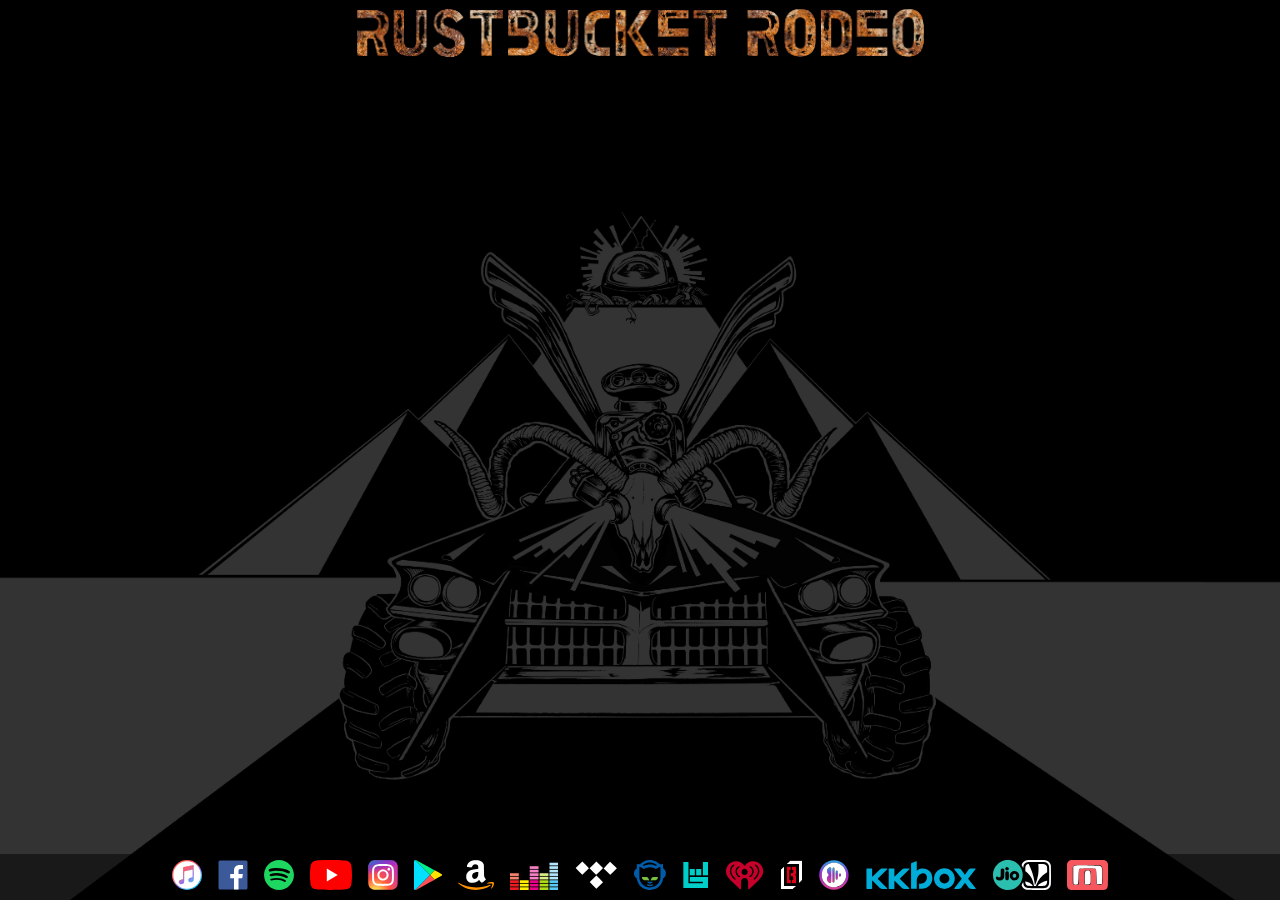
<file: index.html>
<!DOCTYPE html>
<html>

<head>
	<meta charset="UTF-8">
	<meta name=viewport content="width=device-width, initial-scale=1">
	<title>Rustbucket Rodeo</title>
	<link rel="stylesheet" type="text/css" href="style.css">
	<link rel="shortcut icon" href="img/favicon.ico" type="image/x-icon">
	<link rel="icon" href="img/favicon.ico" type="image/x-icon">
</head>

<body class="mainsite">
	<div class="header"></div>
	<div class="main">
		<script charset="utf-8" src="https://widget.bandsintown.com/main.min.js"></script>
		<a class="bit-widget-initializer" data-artist-name="Rustbucket Rodeo" data-display-local-dates="false"
			data-display-past-dates="false" data-auto-style="false" data-text-color="#FFFFFF" data-link-color="#b3350f"
			data-background-color="rgba(0,0,0,0)" data-display-limit="" data-link-text-color="#FFFFFF"
			data-display-lineup="true" data-display-play-my-city="false"
			data-separator-color="rgba(124,124,124,0.25)"></a>
		<div class="embed-container">
			<iframe width="560" height="315"
				src="https://www.youtube.com/embed/videoseries?list=PLAGI6w7y3j4VOf9BjruNEswJuCbT2PBPw" frameborder="0"
				allow="autoplay; encrypted-media" allowfullscreen>
			</iframe>
		</div>
		<div class="filler">
			<img src="img/blank.png" class="extlogo" />
			<img src="img/blank.png" class="extlogo" />
			<img src="img/blank.png" class="extlogo" />
			<img src="img/blank.png" class="extlogo" />
			<img src="img/blank.png" class="extlogo" />
			<img src="img/blank.png" class="extlogo" />
			<img src="img/blank.png" class="extlogo" />
			<img src="img/blank.png" class="extlogo" />
			<img src="img/blank.png" class="extlogo" />
			<img src="img/blank.png" class="extlogo" />
			<img src="img/blank.png" class="extlogo" />
			<img src="img/blank.png" class="extlogo" />
			<img src="img/blank.png" class="extlogo" />
			<img src="img/blank.png" class="extlogo" />
			<img src="img/blank.png" class="extlogo" />
			<img src="img/blank.png" class="extlogo" />
			<img src="img/blank.png" class="extlogo" />
		</div>
	</div>
	<div class="bottom">
		<a href="https://itunes.apple.com/us/artist/rustbucket-rodeo/1447061808" target="_blank">
			<img alt="iTunes" src="img/itunes.svg" class="extlogo">
		</a>
		<a href="https://facebook.com/RustbucketRodeo" target="_blank">
			<img alt="Facebook" src="img/facebook.svg" class="extlogo">
		</a>
		<a href="https://open.spotify.com/artist/4nmTYix8b2KwEVHGTrTavn?si=sSkCIgFxRSeNeXL5VbvNZQ" target="_blank">
			<img alt="Spotify" src="img/spotify.svg" class="extlogo">
		</a>
		<a href="https://www.youtube.com/channel/UCU6y8-J5VRp3p2cj-lpoyyA" target="_blank">
			<img alt="YouTube" src="img/youtube.svg" class="extlogo">
		</a>
		<a href="https://instagram.com/rustbucket_rodeo/" target="_blank">
			<img src="img/instagram.svg" class="extlogo">
		</a>
		<a href="https://play.google.com/store/music/artist/Rustbucket_Rodeo?id=Ansu5kxoq5xaxnvd72ynfz2xhqu" target="_blank">
			<img alt="Google Play" src="img/googleplay.svg" class="extlogo">
		</a>
		<a href="https://www.amazon.com/s?k=Rustbucket+Rodeo&i=digital-music" target="_blank">
			<img alt="Amazon" src="img/amazon.svg" class="extlogo">
		</a>
		<a href="https://www.deezer.com/us/artist/56419772" target="_blank">
			<img alt="Deezer" src="img/deezer.svg" class="extlogo">
		</a>
		<a href="https://tidal.com/browse/artist/10773823" target="_blank">
			<img alt="Tidal" src="img/tidal.svg" class="extlogo">
		</a>
		<a href="https://napster.com/artist/rustbucket-rodeo" target="_blank">
			<img alt="Napster" src="img/napster.svg" class="extlogo">
		</a>
		<a href="https://www.bandsintown.com/de/a/12540508-rustbucket-rodeo" target="_blank">
			<img alt="Bands in Town" src="img/bandsintown.svg" class="extlogo">
		</a>
		<a href="https://www.iheart.com/artist/rustbucket-rodeo-32683485/" target="_blank">
			<img alt="iHeartRadio" src="img/iheartradio.svg" class="extlogo">
		</a>
		<a href="https://www.backstagepro.de/rustbucket-rodeo" target="_blank">
			<img alt="BackstagePRO" src="img/backstagepro.svg" class="extlogo">
		</a>
		<a href="https://play.anghami.com/artist/4346192" target="_blank">
			<img alt="Anghami" src="img/anghami.svg" class="extlogo">
		</a>
		<a href="https://kkbox.fm/vi0aT5" target="_blank">
			<img alt="KKBox" src="img/kkbox.svg" class="extlogo">
		</a>
		<a href="https://www.jiosaavn.com/artist/rustbucket-rodeo-songs/gvOhNWvf-BQ_" target="_blank">
			<img alt="JioSaavn" src="img/jiosaavn.svg" class="extlogo">
		</a>
		<a href="http://www.mndigital.com/content-experience/music_content/overview/9413131/Rustbucket_Rodeo/" target="_blank">
			<img alt="MediaNet" src="img/medianet.svg" class="extlogo">
		</a>
	</div>
</body>

</html>
</file>
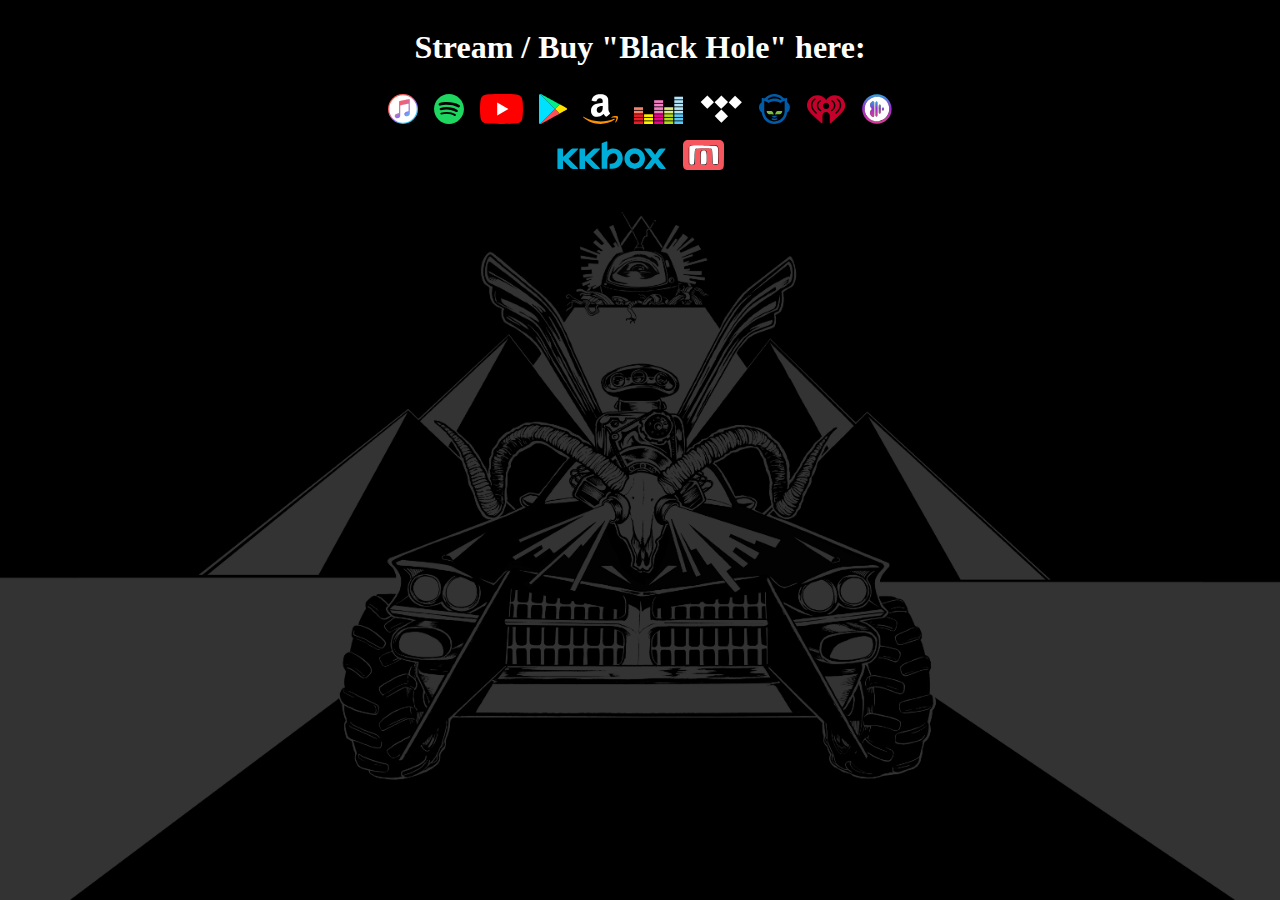
<file: blackhole.html>
<!DOCTYPE html>
<html>

<head>
	<meta charset="UTF-8">
	<meta name=viewport content="width=device-width, initial-scale=1">
	<title>Black Hole</title>
	<link rel="stylesheet" type="text/css" href="style.css">
	<link rel="shortcut icon" href="../img/favicon.ico" type="image/x-icon">
	<link rel="icon" href="../img/favicon.ico" type="image/x-icon">
	<link href='https://fonts.googleapis.com/css?family=Audiowide' rel='stylesheet'>
</head>

<body class="releasesite">
	<div class="main">
		<h1>Stream / Buy "Black Hole" here:</h1>
		<a href="https://music.apple.com/album/black-hole-single/1449353426" target="_blank">
			<img alt="iTunes" src="img/itunes.svg" class="extlogo">
		</a>
		<a href="https://open.spotify.com/album/1Y8sI2OjTb6k33tf5vGxed" target="_blank">
			<img alt="Spotify" src="img/spotify.svg" class="extlogo">
		</a>
		<a href="https://www.youtube.com/watch?v=EHir79Yp1TQ" target="_blank">
			<img alt="YouTube" src="img/youtube.svg" class="extlogo">
		</a>
		<a href="https://play.google.com/store/music/album?id=B6lhjt732cntrvksqx6r5u7ogra" target="_blank">
			<img alt="Google Play" src="img/googleplay.svg" class="extlogo">
		</a>
		<a href="https://www.amazon.com/Black-Hole-Rustbucket-Rodeo/dp/B07MJVZMTF/" target="_blank">
			<img alt="Amazon" src="img/amazon.svg" class="extlogo">
		</a>
		<a href="https://www.deezer.com/album/84165432" target="_blank">
			<img alt="Deezer" src="img/deezer.svg" class="extlogo">
		</a>
		<a href="https://tidal.com/browse/album/102302097" target="_blank">
			<img alt="Tidal" src="img/tidal.svg" class="extlogo">
		</a>
		<a href="https://napster.com/artist/rustbucket-rodeo/album/black-hole-346449555" target="_blank">
			<img alt="Napster" src="img/napster.svg" class="extlogo">
		</a>
		<a href="https://www.iheart.com/artist/rustbucket-rodeo-32683485/albums/black-hole-67937749/" target="_blank">
			<img alt="iHeartRadio" src="img/iheartradio.svg" class="extlogo">
		</a>
		<a href="https://play.anghami.com/song/45722072" target="_blank">
			<img alt="Anghami" src="img/anghami.svg" class="extlogo">
		</a>
		<a href="https://kkbox.fm/9u3okz" target="_blank">
			<img alt="KKBox" src="img/kkbox.svg" class="extlogo">
		</a>
		<a href="http://www.mndigital.com/content-experience/music_content/albums/449815493/Rustbucket_Rodeo/Black_Hole/"
			target="_blank">
			<img alt="MediaNet" src="img/medianet.svg" class="extlogo">
		</a>
		<iframe width="560" height="315" src="https://www.youtube.com/embed/EHir79Yp1TQ" frameborder="0"
			allow="autoplay; encrypted-media" allowfullscreen>
		</iframe>
	</div>
</body>

</html>
</file>
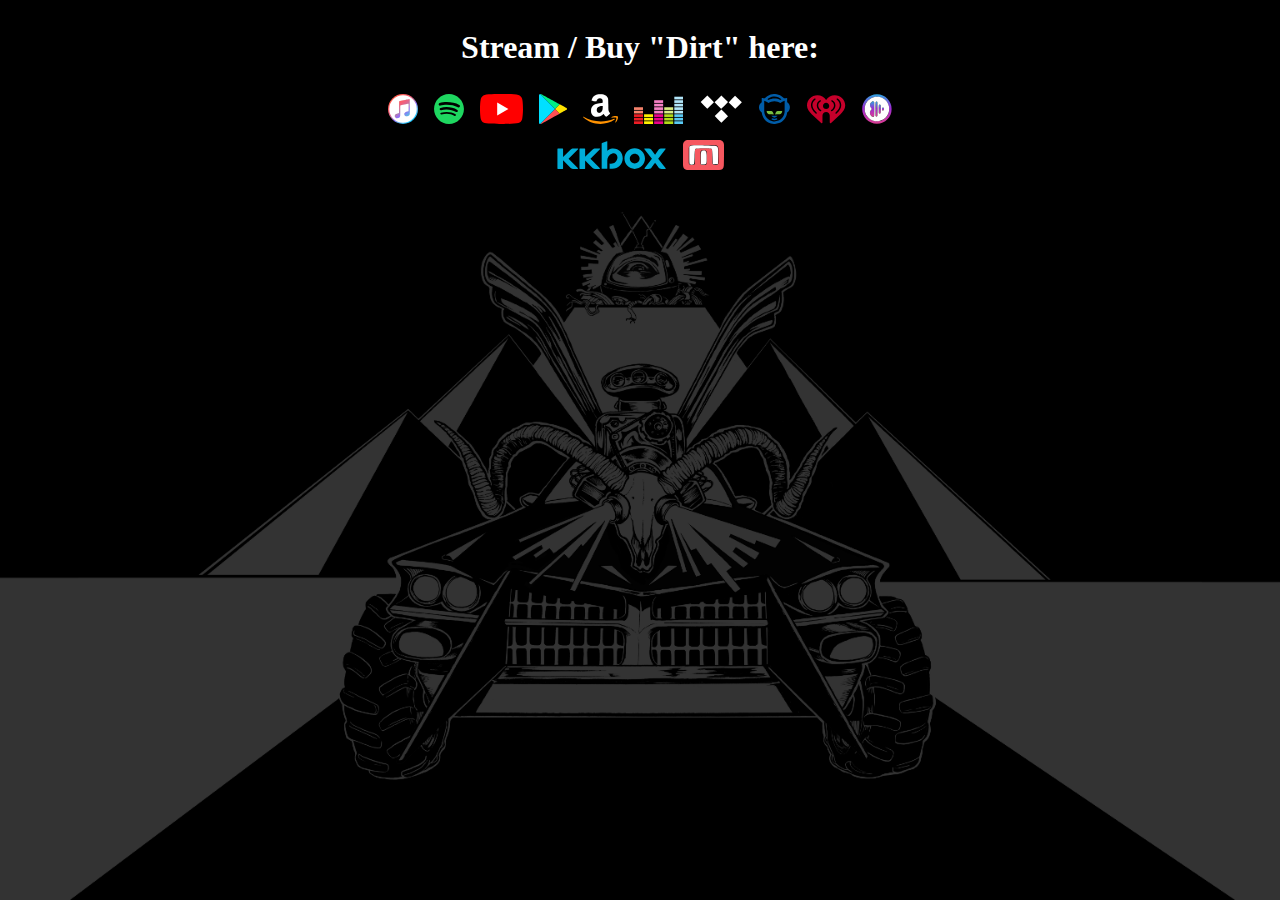
<file: dirt.html>
<!DOCTYPE html>
<html>

<head>
	<meta charset="UTF-8">
	<meta name=viewport content="width=device-width, initial-scale=1">
	<title>Dirt</title>
	<link rel="stylesheet" type="text/css" href="style.css">
	<link rel="shortcut icon" href="../img/favicon.ico" type="image/x-icon">
	<link rel="icon" href="../img/favicon.ico" type="image/x-icon">
	<link href='https://fonts.googleapis.com/css?family=Audiowide' rel='stylesheet'>
</head>

<body class="releasesite">
	<div class="main">
		<h1>Stream / Buy "Dirt" here:</h1>
		<a href="https://music.apple.com/album/dirt/1447785980" target="_blank">
			<img alt="iTunes" src="img/itunes.svg" class="extlogo">
		</a>
		<a href="https://open.spotify.com/album/0axshvzvPo7CbmyHOelyU4" target="_blank">
			<img alt="Spotify" src="img/spotify.svg" class="extlogo">
		</a>
		<a href="https://www.youtube.com/watch?v=PgZyAIfx5Z4" target="_blank">
			<img alt="YouTube" src="img/youtube.svg" class="extlogo">
		</a>
		<a href="https://play.google.com/store/music/album?id=Bd2i4yxvl5axgnukfv4z7dhnfbe" target="_blank">
			<img alt="Google Play" src="img/googleplay.svg" class="extlogo">
		</a>
		<a href="https://www.amazon.com/Dirt-Rustbucket-Rodeo/dp/B07M9J594N" target="_blank">
			<img alt="Amazon" src="img/amazon.svg" class="extlogo">
		</a>
		<a href="https://www.deezer.com/album/82767712" target="_blank">
			<img alt="Deezer" src="img/deezer.svg" class="extlogo">
		</a>
		<a href="https://tidal.com/browse/album/101572394" target="_blank">
			<img alt="Tidal" src="img/tidal.svg" class="extlogo">
		</a>
		<a href="https://napster.com/artist/rustbucket-rodeo/album/dirt-343418839" target="_blank">
			<img alt="Napster" src="img/napster.svg" class="extlogo">
		</a>
		<a href="https://www.iheart.com/artist/rustbucket-rodeo-32683485/albums/dirt-66947815/" target="_blank">
			<img alt="iHeartRadio" src="img/iheartradio.svg" class="extlogo">
		</a>
		<a href="https://play.anghami.com/song/45133232" target="_blank">
			<img alt="Anghami" src="img/anghami.svg" class="extlogo">
		</a>
		<a href="https://kkbox.fm/3u3iDG" target="_blank">
			<img alt="KKBox" src="img/kkbox.svg" class="extlogo">
		</a>
		<a href="http://www.mndigital.com/content-experience/music_content/albums/448491141/Rustbucket_Rodeo/Dirt/"
			target="_blank">
			<img alt="MediaNet" src="img/medianet.svg" class="extlogo">
		</a>
		<iframe width="560" height="315" src="https://www.youtube.com/embed/PgZyAIfx5Z4" frameborder="0"
			allow="autoplay; encrypted-media" allowfullscreen>
		</iframe>
	</div>
</body>

</html>
</file>
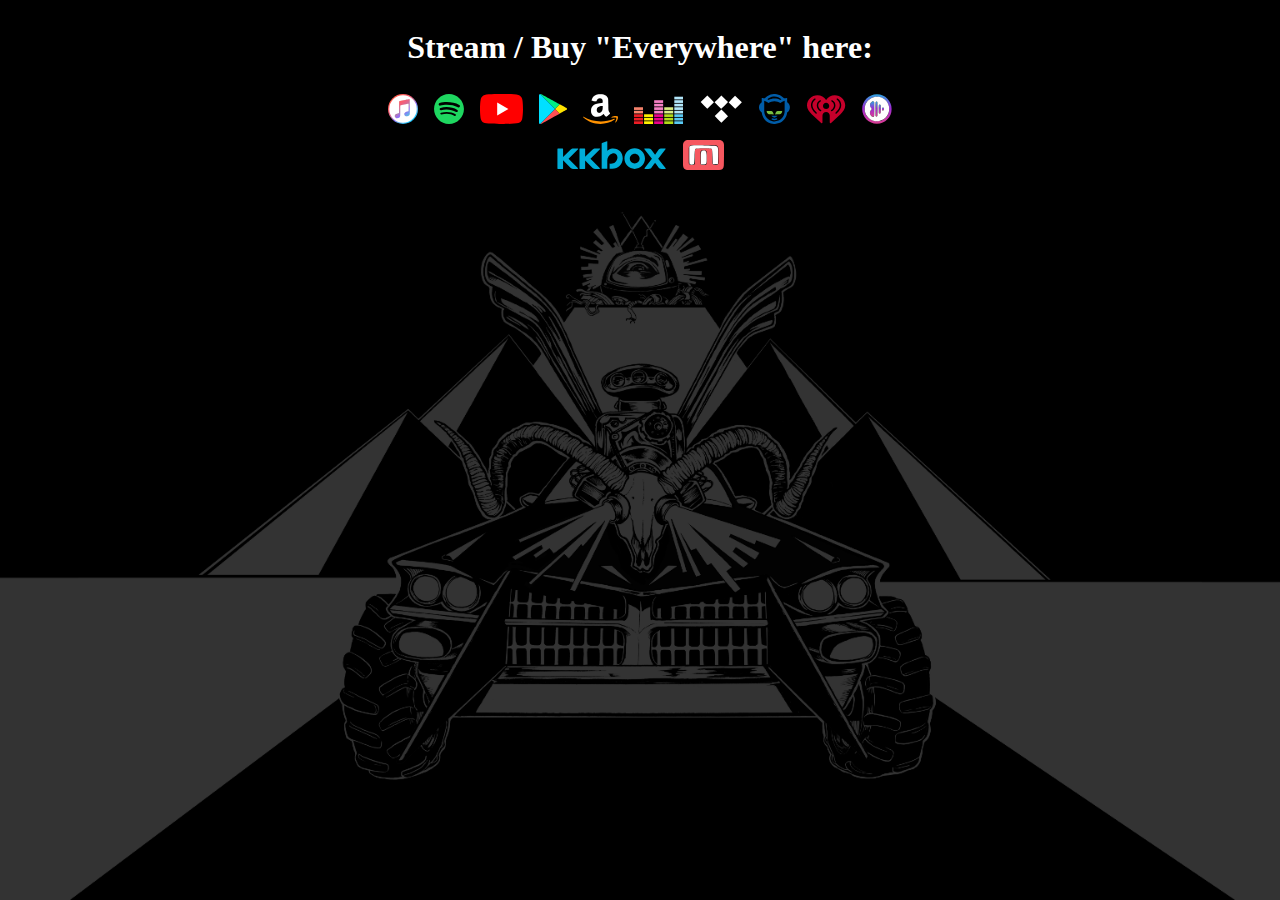
<file: everywhere.html>
<!DOCTYPE html>
<html>

<head>
	<meta charset="UTF-8">
	<meta name=viewport content="width=device-width, initial-scale=1">
	<title>Everywhere</title>
	<link rel="stylesheet" type="text/css" href="style.css">
	<link rel="shortcut icon" href="../img/favicon.ico" type="image/x-icon">
	<link rel="icon" href="../img/favicon.ico" type="image/x-icon">
	<link href='https://fonts.googleapis.com/css?family=Audiowide' rel='stylesheet'>
</head>

<body class="releasesite">
	<div class="main">
		<h1>Stream / Buy "Everywhere" here:</h1>
		<a href="https://music.apple.com/album/everywhere-single/1449360846" target="_blank">
			<img alt="iTunes" src="img/itunes.svg" class="extlogo">
		</a>
		<a href="https://open.spotify.com/album/4OfX1KO8tX6dByMUXHydJM" target="_blank">
			<img alt="Spotify" src="img/spotify.svg" class="extlogo">
		</a>
		<a href="https://www.youtube.com/watch?v=DP4zmZDZy_k" target="_blank">
			<img alt="YouTube" src="img/youtube.svg" class="extlogo">
		</a>
		<a href="https://play.google.com/store/music/album?id=Bvn3iau253y6chuz7gc5hs6czce" target="_blank">
			<img alt="Google Play" src="img/googleplay.svg" class="extlogo">
		</a>
		<a href="https://www.amazon.com/Everywhere-Rustbucket-Rodeo/dp/B07MJVXNDT/" target="_blank">
			<img alt="Amazon" src="img/amazon.svg" class="extlogo">
		</a>
		<a href="https://www.deezer.com/album/84171332" target="_blank">
			<img alt="Deezer" src="img/deezer.svg" class="extlogo">
		</a>
		<a href="https://tidal.com/browse/album/102312823" target="_blank">
			<img alt="Tidal" src="img/tidal.svg" class="extlogo">
		</a>
		<a href="https://napster.com/artist/rustbucket-rodeo/album/everywhere" target="_blank">
			<img alt="Napster" src="img/napster.svg" class="extlogo">
		</a>
		<a href="https://www.iheart.com/artist/rustbucket-rodeo-32683485/albums/everywhere-67941708/" target="_blank">
			<img alt="iHeartRadio" src="img/iheartradio.svg" class="extlogo">
		</a>
		<a href="https://play.anghami.com/song/45725758" target="_blank">
			<img alt="Anghami" src="img/anghami.svg" class="extlogo">
		</a>
		<a href="https://kkbox.fm/9u3omu" target="_blank">
			<img alt="KKBox" src="img/kkbox.svg" class="extlogo">
		</a>
		<a href="http://www.mndigital.com/content-experience/music_content/albums/449830947/Rustbucket_Rodeo/Everywhere/"
			target="_blank">
			<img alt="MediaNet" src="img/medianet.svg" class="extlogo">
		</a>
		<iframe width="560" height="315" src="https://www.youtube.com/embed/DP4zmZDZy_k" frameborder="0"
			allow="autoplay; encrypted-media" allowfullscreen>
		</iframe>
	</div>
</body>

</html>
</file>
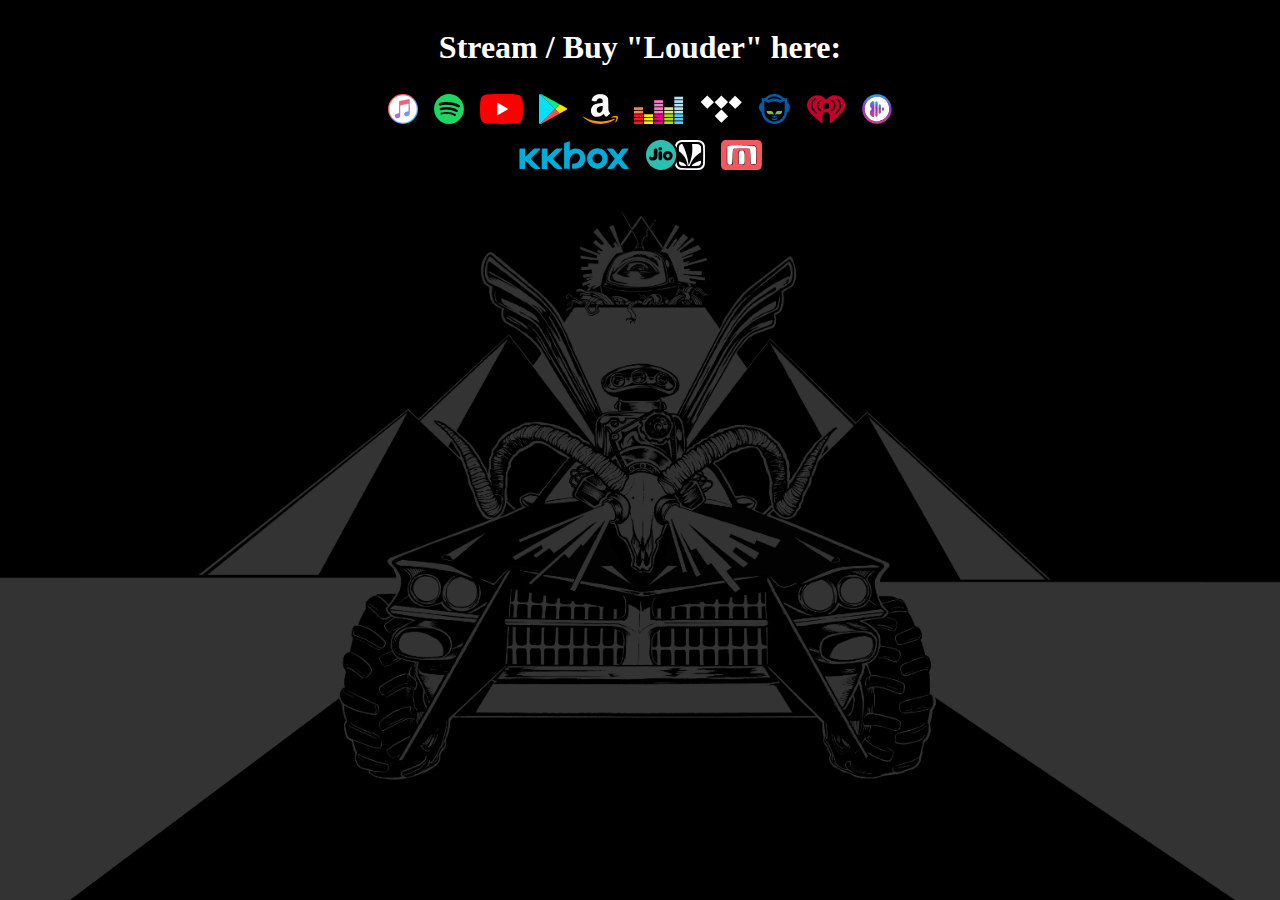
<file: louder.html>
<!DOCTYPE html>
<html>

<head>
	<meta charset="UTF-8">
	<meta name=viewport content="width=device-width, initial-scale=1">
	<title>Louder</title>
	<link rel="stylesheet" type="text/css" href="style.css">
	<link rel="shortcut icon" href="../img/favicon.ico" type="image/x-icon">
	<link rel="icon" href="../img/favicon.ico" type="image/x-icon">
	<link href='https://fonts.googleapis.com/css?family=Audiowide' rel='stylesheet'>
</head>

<body class="releasesite">
	<div class="main">
		<h1>Stream / Buy "Louder" here:</h1>
		<a href="https://music.apple.com/album/louder-single/1453508175" target="_blank">
			<img alt="iTunes" src="img/itunes.svg" class="extlogo">
		</a>
		<a href="https://open.spotify.com/album/5q4JXSNbHXZZNj8PJwspeU" target="_blank">
			<img alt="Spotify" src="img/spotify.svg" class="extlogo">
		</a>
		<a href="https://www.youtube.com/watch?v=wupw9PoSD-8" target="_blank">
			<img alt="YouTube" src="img/youtube.svg" class="extlogo">
		</a>
		<a href="https://play.google.com/store/music/album?id=Bdxyn4ulqaaenz7j2lirisel7hq" target="_blank">
			<img alt="Google Play" src="img/googleplay.svg" class="extlogo">
		</a>
		<a href="https://www.amazon.com/Louder-Explicit-Rustbucket-Rodeo/dp/B07NTY7M6J/" target="_blank">
			<img alt="Amazon" src="img/amazon.svg" class="extlogo">
		</a>
		<a href="https://www.deezer.com/album/87722852" target="_blank">
			<img alt="Deezer" src="img/deezer.svg" class="extlogo">
		</a>
		<a href="https://tidal.com/browse/album/104305647" target="_blank">
			<img alt="Tidal" src="img/tidal.svg" class="extlogo">
		</a>
		<a href="https://napster.com/artist/rustbucket-rodeo/album/louder-354789528" target="_blank">
			<img alt="Napster" src="img/napster.svg" class="extlogo">
		</a>
		<a href="https://www.iheart.com/artist/rustbucket-rodeo-32683485/albums/louder-69343452/" target="_blank">
			<img alt="iHeartRadio" src="img/iheartradio.svg" class="extlogo">
		</a>
		<a href="https://play.anghami.com/song/47353345" target="_blank">
			<img alt="Anghami" src="img/anghami.svg" class="extlogo">
		</a>
		<a href="https://kkbox.fm/Ju33W4" target="_blank">
			<img alt="KKBox" src="img/kkbox.svg" class="extlogo">
		</a>
		<a href="https://www.jiosaavn.com/album/louder/77uInsBPAz4_" target="_blank">
			<img alt="JioSaavn" src="img/jiosaavn.svg" class="extlogo">
		</a>
		<a href="http://www.mndigital.com/content-experience/music_content/albums/452179305/Rustbucket_Rodeo/Louder/"
			target="_blank">
			<img alt="MediaNet" src="img/medianet.svg" class="extlogo">
		</a>
		<iframe width="560" height="315" src="https://www.youtube.com/embed/wupw9PoSD-8" frameborder="0"
			allow="autoplay; encrypted-media" allowfullscreen>
		</iframe>
	</div>
</body>

</html>
</file>
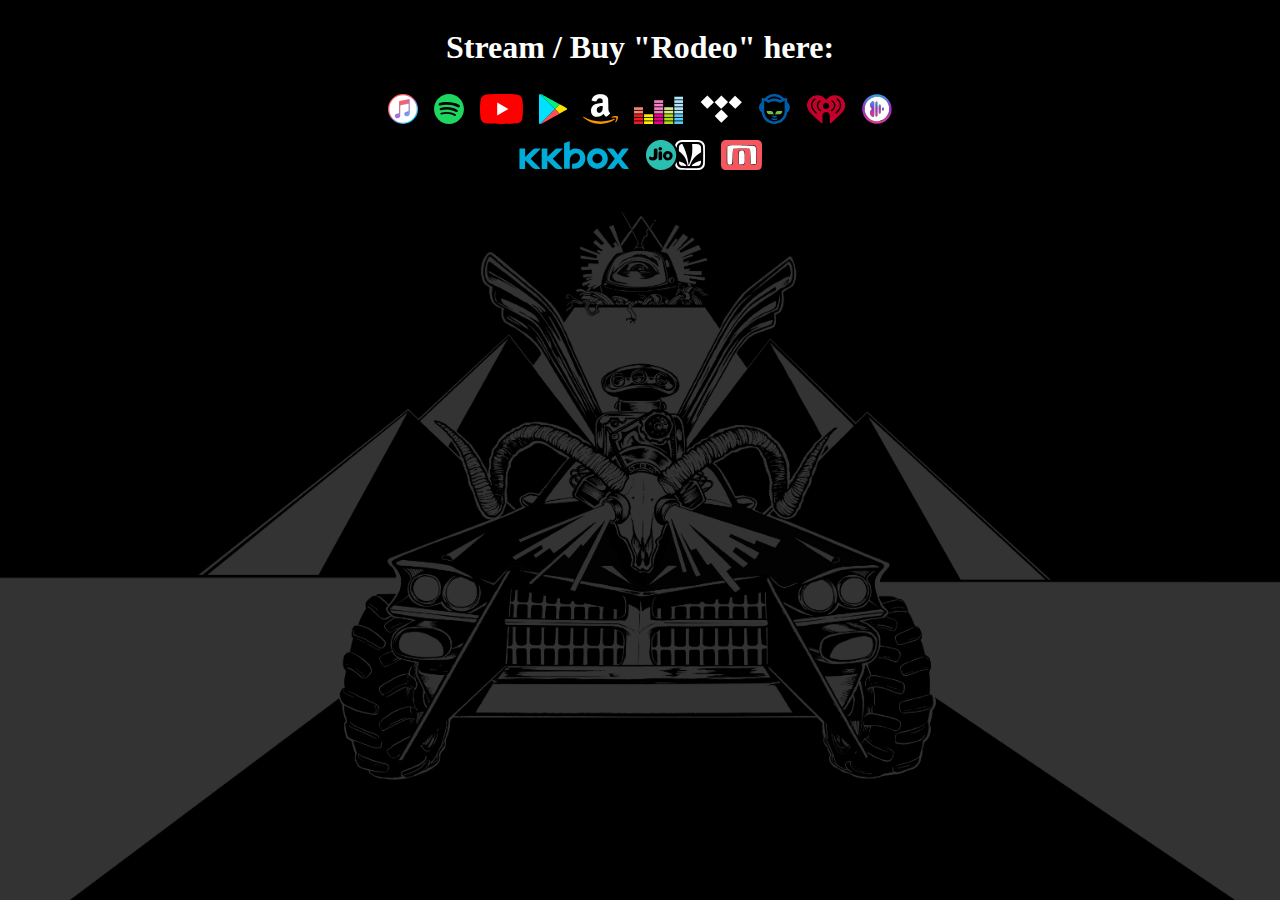
<file: rodeo.html>
<!DOCTYPE html>
<html>

<head>
	<meta charset="UTF-8">
	<meta name=viewport content="width=device-width, initial-scale=1">
	<title>Rodeo</title>
	<link rel="stylesheet" type="text/css" href="style.css">
	<link rel="shortcut icon" href="../img/favicon.ico" type="image/x-icon">
	<link rel="icon" href="../img/favicon.ico" type="image/x-icon">
	<link href='https://fonts.googleapis.com/css?family=Audiowide' rel='stylesheet'>
</head>

<body class="releasesite">
	<div class="main">
		<h1>Stream / Buy "Rodeo" here:</h1>
		<a href="https://music.apple.com/us/album/rodeo/1467230016" target="_blank">
			<img alt="iTunes" src="img/itunes.svg" class="extlogo">
		</a>
		<a href="https://open.spotify.com/album/11VIGUhKgId5y0YgEQjyw2" target="_blank">
			<img alt="Spotify" src="img/spotify.svg" class="extlogo">
		</a>
		<a href="https://www.youtube.com/watch?v=D3lCbKshILM" target="_blank">
			<img alt="YouTube" src="img/youtube.svg" class="extlogo">
		</a>
		<a href="https://play.google.com/store/music/album?id=Bqabqobjeq6shx742pyzupoznme" target="_blank">
			<img alt="Google Play" src="img/googleplay.svg" class="extlogo">
		</a>
		<a href="https://www.amazon.com/Rodeo-Rustbucket/dp/B07SVGBGP5/" target="_blank">
			<img alt="Amazon" src="img/amazon.svg" class="extlogo">
		</a>
		<a href="https://www.deezer.com/album/99435562" target="_blank">
			<img alt="Deezer" src="img/deezer.svg" class="extlogo">
		</a>
		<a href="https://tidal.com/browse/album/110724390" target="_blank">
			<img alt="Tidal" src="img/tidal.svg" class="extlogo">
		</a>
		<a href="https://napster.com/artist/rustbucket-rodeo/album/rodeo-382585349" target="_blank">
			<img alt="Napster" src="img/napster.svg" class="extlogo">
		</a>
		<a href="https://www.iheart.com/artist/rustbucket-rodeo-32683485/albums/rodeo-74358343/" target="_blank">
			<img alt="iHeartRadio" src="img/iheartradio.svg" class="extlogo">
		</a>
		<a href="https://play.anghami.com/song/52659625" target="_blank">
			<img alt="Anghami" src="img/anghami.svg" class="extlogo">
		</a>
		<a href="https://kkbox.fm/ou3yHN" target="_blank">
			<img alt="KKBox" src="img/kkbox.svg" class="extlogo">
		</a>
		<a href="https://www.jiosaavn.com/album/rodeo/mr2xch97bIk_" target="_blank">
			<img alt="JioSaavn" src="img/jiosaavn.svg" class="extlogo">
		</a>
		<a href="http://www.mndigital.com/content-experience/music_content/albums/460211179/Rustbucket_Rodeo/Rodeo/"
			target="_blank">
			<img alt="MediaNet" src="img/medianet.svg" class="extlogo">
		</a>
		<br>
		<iframe width="560" height="315"
			src="https://www.youtube.com/embed/D3lCbKshILM" frameborder="0"
			allow="autoplay; encrypted-media" allowfullscreen>
		</iframe>
	</div>
</body>

</html>
</file>
<file: style.css>
body {
	background-color: #000000;
	background-image: url("img/banner.png");
	background-repeat: no-repeat;
	background-size: cover;
	background-attachment: fixed;
	background-position: 50% 50%;
	color: #ffffff;
	height: 100%;
}

iframe {
	max-width: 100%;
	border-style: none;
}

.embed-container {
  position: relative; 
  padding-bottom: 56.25%; /* ratio 16x9 */
  height: 0; 
  overflow: hidden; 
  width: 100%;
  height: auto;
}

.embed-container iframe {
  position: absolute; 
  top: 0; 
  left: 0; 
  width: 100%; 
  height: 100%; 
}
/* ratio 4x3 */
.embed-container.ratio4x3 {
  padding-bottom: 75%;
}

.extlogo {
	height: 30px;
	padding: 6px;
}

.header {
	position: static;
	left: 0px;
	right: 0px;
	top: 0px;
	bottom: auto;
	/*margin-top: 0px;
	margin-bottom: auto;
	margin-left: 0px;
	margin-right: 0px;*/
	text-align: center;
	width: 100%;
	padding: 0px;
	border-style: none;
	background: rgba(0, 0, 0, 0.5);
	background-image: url("img/rustbucketrodeo.png");
	min-height: 50px;
	background-repeat: no-repeat;
	background-size: contain;
	background-position: 50% 50%;
}

.headerimg {
	max-height: 70px;
}

.bottom {
	position: fixed;
	left: 0px;
	right: 0px;
	bottom: 0px;
	top: auto;	
	text-decoration: none;
	text-align: center;
	width: 100%;
	background: rgba(0, 0, 0, 0.5);
	padding: 0px;
}

.filler {
	position: static;
	left: 0px;
	right: 0px;
	bottom: 0px;
	top: auto;
	text-decoration: none;
	text-align: center;
	width: 100%;
	background: rgba(0, 0, 0, 0);
	padding: 0px;
}

.main {
	overflow-y: auto;
	overflow-x: hidden;
	margin: 0 auto 0 auto;
	text-align: center;
	max-width: 560px;
	height: 100%;
}

a {
	text-decoration: none;
}

h1 {
	color: #FFFFFF;
}
</file>
